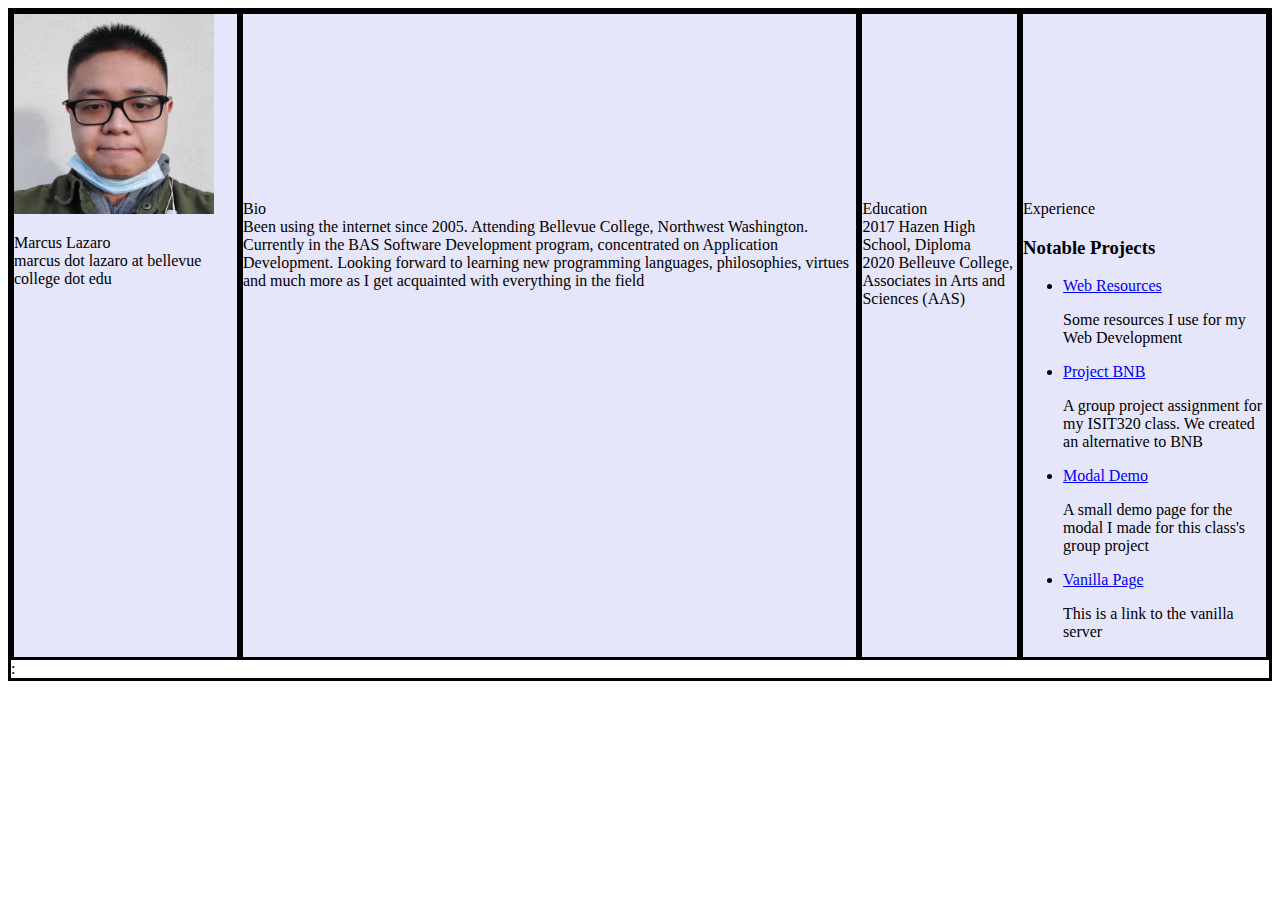
<file: index.html>
<!DOCTYPE html>
<html lang="en">
<head>
    <title>ISIT320 | Marcus Lazaro</title>
    <meta charset="utf-8">
    <meta name="description" content="Marcus Lazaro ISIT320">
    <meta name="keywords" content="Marcus rules">
    <meta name="author" content="Technically Phil Duncan but Marcus Lazaro is editting this :)">
    <meta name="viewport" content="width=device-width, initial-scale=1, shrink-to-fit=no">
    <link rel="stylesheet" href="../css/style.css">

    <style>
        div {
            border: solid;
        }


        @media only screen and (min-width: 100px) {
            /* For tablets: */

            /* this will change the container class background to red when tablet*/

            .col {
                background-color: lavenderblush;
            }
        }

        @media only screen and (min-width: 768px) {
            /* For desktop: will change the container class to orange*/

            .col {
                background-color: lightgray;
            }
        }

        @media only screen and (min-width: 992px) {
            /* For desktop: will change the container class to orange*/

            .col {
                background-color: lightgoldenrodyellow;
            }
        }

        @media only screen and (min-width: 1200px) {
            /* For desktop: will change the container class to orange*/

            .col {
                background-color: lavender;
            }
        }

        Orientation of landscape

        @media only screen and (orientation: landscape) {
            /* this will change the background to light blue when view is landscape */
            background-color: lightblue;
        }
    </style>

</head>
<body>


    <div class="container-fluid">

            <div class="col col-sm-6 col-md-4 col-lg-3 col-xl-12">
                <img src="./img/me.png" style="height:200px; margin:0px;">
                <p>
                    Marcus Lazaro<br />
                    marcus dot lazaro at bellevue college dot edu
                </p>
            </div><!-- port 1-->

            <div class="col col-sm-6 col-md-4 col-lg-3 col-xl-12">
                <p>
                    <span class="strong">Bio<br /></span> Been using the internet since 2005. Attending Bellevue College, Northwest Washington. Currently in the BAS Software Development program, concentrated on Application Development. Looking forward to learning new programming languages, philosophies, virtues and much more as I get acquainted with everything in the field
                </p>
            </div> <!-- port 2-->

            <div class="col col-sm-6 col-md-4 col-lg-3 col-xl-12 hidden-xs hidden-sm">
                Education<br />
                2017 Hazen High School, Diploma<br />
                2020 Belleuve College, Associates in Arts and Sciences (AAS)
            </div> <!--land 3-->

            <div class="col col-sm-6 col-md-4 col-lg-3 col-xl-12 hidden-xs hidden-sm">
                Experience<br />
                <p>
                    <h3>Notable Projects</h3>
    <ul>
        <li><a href="/resources">Web Resources</a></li>
        <p>Some resources I use for my Web Development</p>
        <li><a href="/project">Project BNB</a></li>
        <p>A group project assignment for my ISIT320 class. We created an alternative to BNB</p>
        <li><a href="/modal">Modal Demo</a></li>
        <p>A small demo page for the modal I made for this class's group project</p>
        <li><a href="vanilla">Vanilla Page</a></li>
        <p>This is a link to the vanilla server</p>
            </div><!-- land 3-->
            </!div>:

        </div>
    </body>
</html>
</file>
<file: css/style.css>
.row-eq-height {
    display: -webkit-box;
    display: -webkit-flex;
    display: -ms-flexbox;
    display: flex;
}

.flex-container {
    display: flex;
    height: 400px;
    align-items: top;
}

.col-container {
    display: table; /* Make the container element behave like a table */
    width: 80%; /* Set full-width to expand the whole page */
}

.col {
    display: table-cell; /* Make elements inside the container behave like table cells */
} 



/*
@media only screen and (max-width: 576px) {
    .col {
        display: block;
        width: 80%;
    }
}

@media only screen and (max-width: 768px) {
    .col {
        display: block;
        width: 80%;
    }
}

@media only screen and (max-width: 992px) {
    .col {
        display: block;
        width: 80%;
    }
}

@media only screen and (max-width: 1200px) {
    .col {
        display: block;
        width: 80%;
    }
}

*/
</file>
